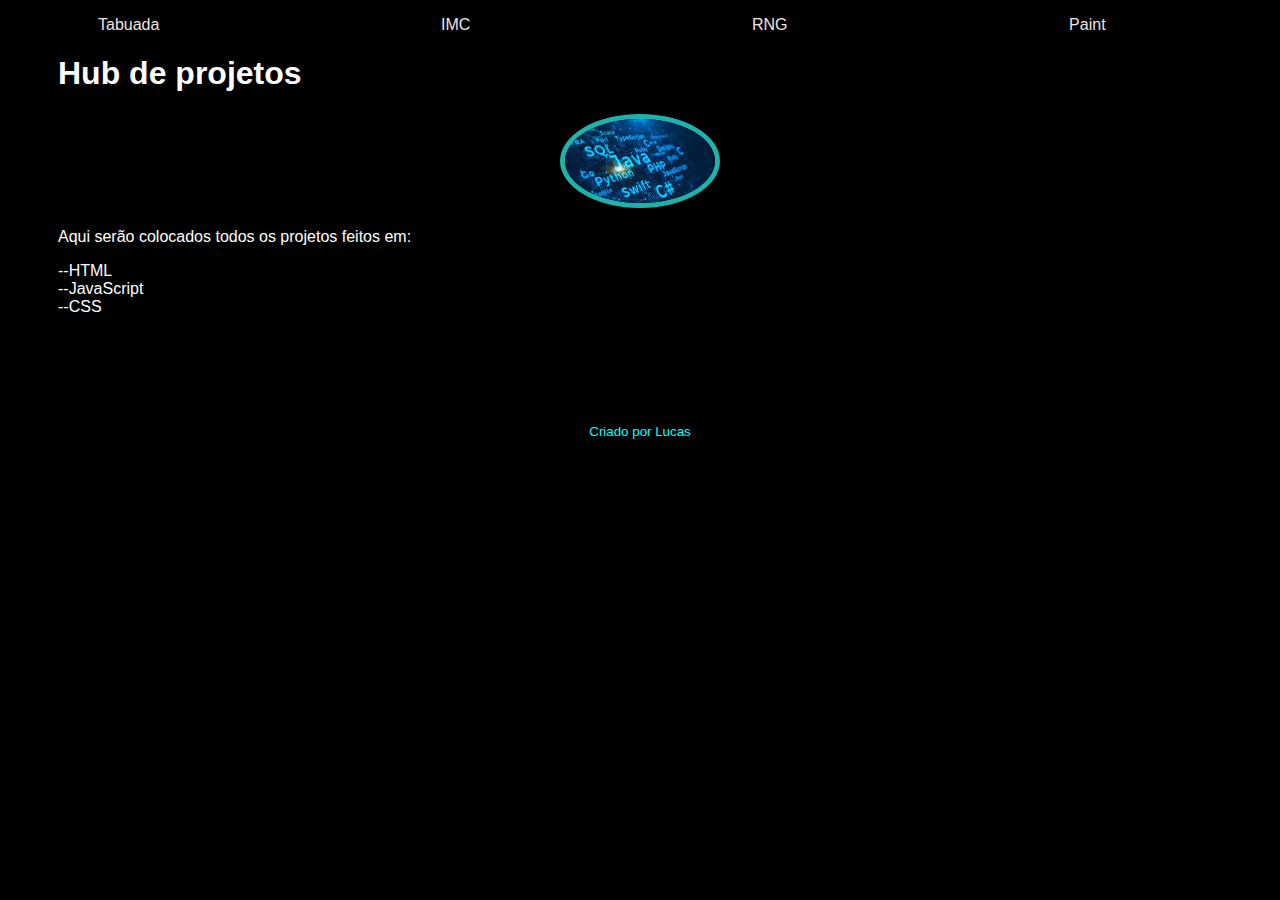
<file: projetos/index.html>
<!DOCTYPE html>

<html lang="pt-br">
<head>

    <meta charset="UTF-8">
    <meta name="viewport" content="width=device-width, initial-scale=1.0">
    <title>HUB PROJETOS</title>
    <link rel="stylesheet" href="./styles/style.css">
</head>
<body>
    <div class="espaçamento">
    <nav>
        <ul>
<li><a href="tabuadaref.html">Tabuada</a></li>
<li><a href="IMC.html">IMC</a></li>
<li><a href="RNG.html">RNG</a></li>  
<li><a href="paint.html">Paint</a></li>     
        </ul> 
    </nav>
    <header>
        <h1>Hub de projetos</h1>
    </header>
    <div class="center"><img src="./img/prog.jpg" alt=""></div>
    <main>
        <article>
            <p>Aqui serão colocados todos os projetos feitos em: </p>
          
                --HTML<br>
                --JavaScript <br>
                --CSS<br>
          
            <br><br><br><br><br><br>

        </article>
    </main>
    <footer>
        Criado por Lucas 
    </footer>
    </div>
</body>
</html>
<script>
    var tela = document.querySelector("canvas")
	var pincel = tela.getContext("2d")
	pincel.fillStyle = "gray"
	pincel.fillRect(0, 0, 6000, 4000)
</script>
</file>
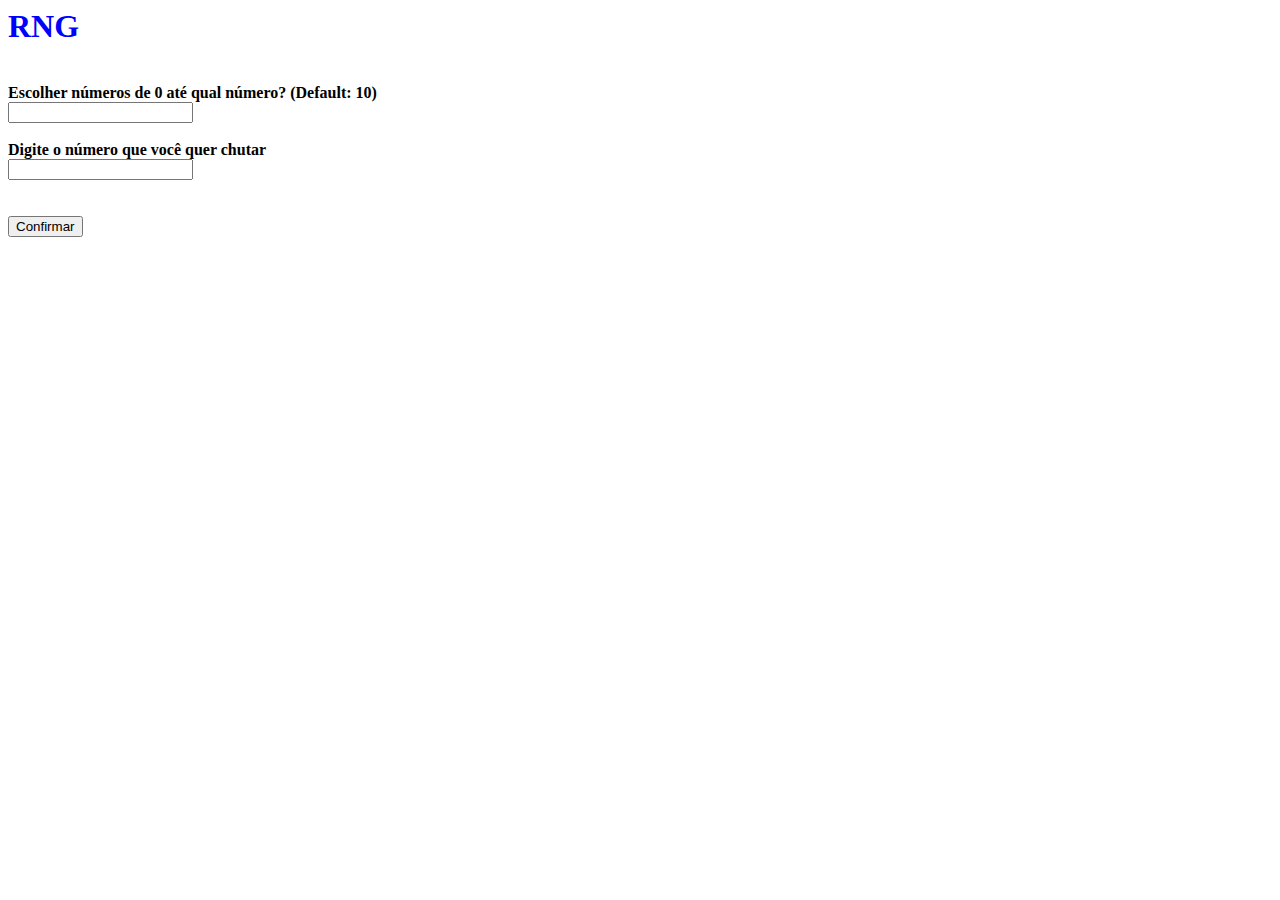
<file: projetos/RNG.html>
<script>

function PularLinha(){
		document.write("<br>");
	}
function Escrever(escrevendo){
		document.write(escrevendo);PularLinha();PularLinha();
	}
function EscreverSemPular(escrevendo2){
	document.write(escrevendo2)
}

document.write("<font color=\"blue\"><h1><b>RNG</b></h1></font>")


</script>

<html>
<br>
<b>Escolher números de 0 até qual número? (Default: 10)</b>
<br>
 <input id="textinput2" name="textinput2" value="" type="text">
   
<br><br>
<b>Digite o número que você quer chutar</b>
<br>

   <input id="textinput" name="textinput" value="" type="text">

<br><br><br>

   <button onclick="enviar()">Confirmar</button>


   <script>

function isNumber(n) {
    return !isNaN(parseFloat(n)) && isFinite(n);
}

   	 var Ndigitado = 0
   	 var multiplier 
    function enviar(){
    	multiplier = document.getElementById("textinput2").value;
        Ndigitado = document.getElementById("textinput").value;
        
        if (!isNumber(multiplier)){
        	Escrever ("Oie")
        	multiplier = 10
        }
        var Ncerto = Math.round(Math.random()*multiplier)

        if (Ndigitado == Ncerto){
        	Escrever ("Acertou misarivi")
        }

        else if (isNaN(Ndigitado))
        	Escrever ("Apenas números aqui!")

        else if ((Ndigitado<0) || (Ndigitado > multiplier))
        	Escrever ("Escolha apenas números entre 0 e "+multiplier)

        else {
        	Escrever ("Errrrouuuu!")
        	Escrever ("O certo era: "+Ncerto)
        }


    }


   </script>
</html>
</file>
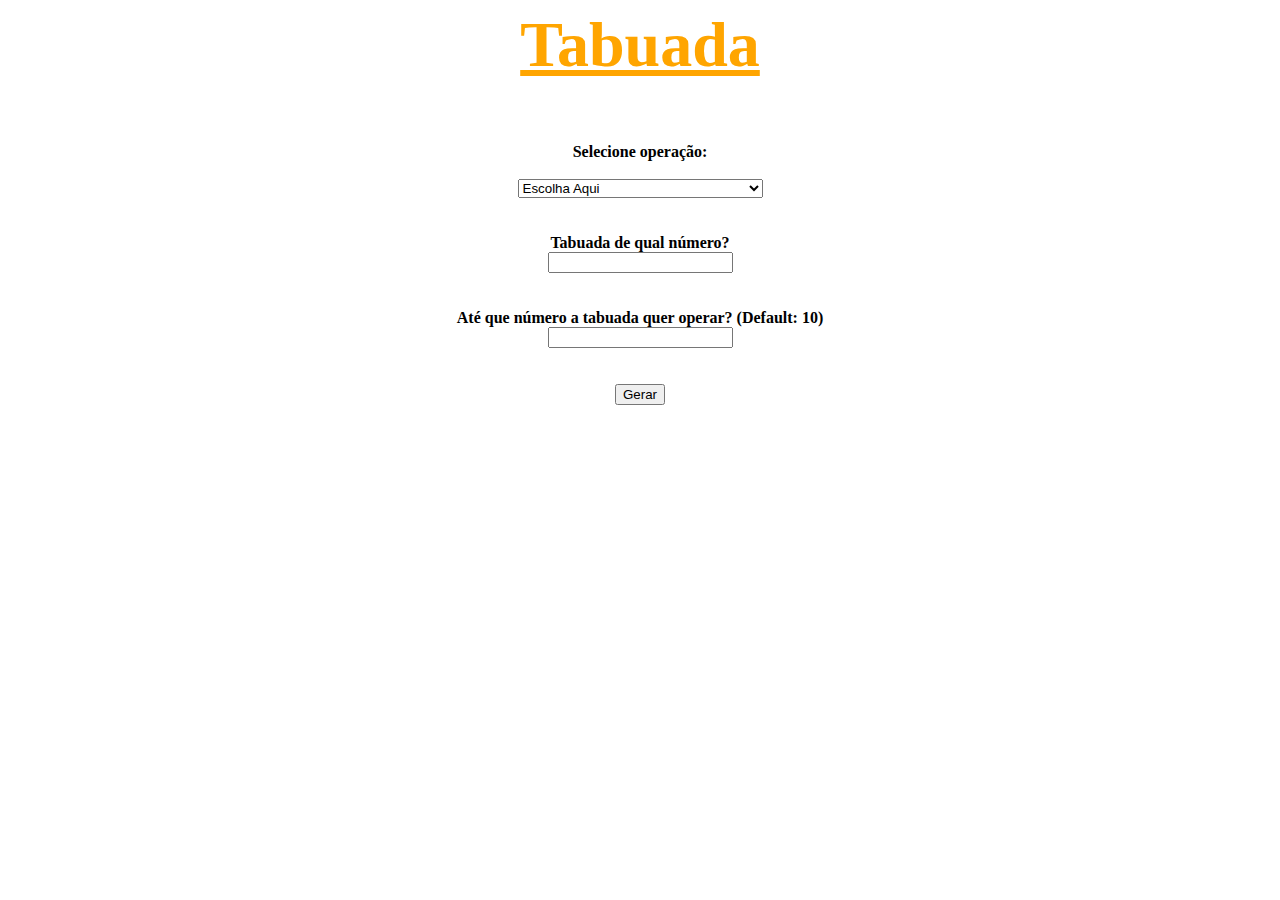
<file: projetos/tabuadaref.html>
<script>
acertou()
function acertou(){
	document.write ("<html>")
	document.write ("<body>")
	document.write ("<style>")
	document.write ("div.a {")
	document.write ("	text-align: center;")
	document.write ("}")
	document.write ("div.a {")
	document.write ("	text-align: center;")
	document.write ("}")
	document.write ("</style>")

	document.write ("<div class=\"a\">")

	document.write ("<h1><font color=\"orange\"><h1><b><u>Tabuada</u></b></h1></font></h1>")
	document.write ("<br>")
	document.write ("<b>Selecione operação:</b><br><br>")

	document.write ("<select id=\"operação\" name=\"operação\">")
	document.write ("    <option value=\"soma\">Soma</option>")
	document.write ("    <option value=\"divisão2\">Divisão(Número escolhido / Tabuada)</option>")
	document.write ("    <option value=\"divisão1\">Divisão(Tabuada / Número escolhido)</option>")
	document.write ("    <option value=\"multiplicação\">Multiplicação</option>")
	document.write ("    <option value=\"subtração\">Subtração</option>")
	document.write ("    <option value=\"Escolha Aqui\"selected>Escolha Aqui</option>")
	document.write ("</select>")

	document.write ("<br><br><br>	")
	document.write ("<b>Tabuada de qual número?</b><br>")

	document.write (" <input id=\"textinput\" type=\"Number\">")

	document.write ("<br><br><br>")

	document.write ("<b>Até que número a tabuada quer operar? (Default: 10)</b><br>")
	document.write (" <input type=\"Number\" id=\"textinput2\">")

	document.write ("<br><br><br>")

	document.write ("<button onclick=\"enviar()\">Gerar</button>")

	document.write ("<br><br><br>")


	document.write ("</div>")
	document.write ("</html>")
	document.write ("</body>")
}

function PularLinha(){
	document.write("<br>");
}

function Escrever(escrevendo){
	document.write(escrevendo);PularLinha();PularLinha();
}
function EscreverSemPular(escrevendo2){
	document.write(escrevendo2)
}
function isNumber(n) {
    return !isNaN(parseFloat(n)) && isFinite(n);
}
var mult = 0
var mult2 = 10
var max = 10



 function enviar(){
 	mlt = parseFloat(document.getElementById("textinput").value)
	max = document.getElementById("textinput2").value
        
const select =document.querySelector("#operação")
var valor = select.value

if (valor == "soma")
	calculoSOMA ()
else if (valor == "multiplicação")
	calculoMULT()
else if (valor == "divisão1"){
	calculoDIV1()
}
else if (valor == "subtração"){
	calculoSUBTRACAO()
}
else if (valor == "divisão2"){
	calculoDIV2()

}


function calculoMULT(){
	if (max==0){
		max = 10
	        }
	document.write("<font color=\"orange\"><h1><b><u>Tabuada</u></b></h1></font>")
	while(mult <= max){
		Escrever("<b>Tabuada------>   </b>"+"<b>(</b>"+mult+"<b> * </b>"+mlt +"<b> = </b>"+mult*mlt+"<b>)</b>")
		mult ++
	}
}

function calculoSOMA(){
	if (max==0)
		max = 10
    

	document.write("<font color=\"orange\"><h1><b>Tabuada</b></h1></font>")
	while(mult <= max){
		Escrever("<b>Tabuada------>   </b>"+"<b>(</b>"+mult+"<b> + </b>"+mlt +"<b> = </b>"+ (mult+mlt) +"<b>)</b>")
		mult++
	}
}
function calculoDIV1(){
if (max==0){
max = 10
        }

document.write("<font color=\"orange\"><h1><b>Tabuada</b></h1></font>")
while(mult <= max){
	Escrever("<b>Tabuada------>   </b>"+"<b>(</b>"+mult+"<b> / </b>"+mlt +"<b> = </b>"+ (mult/mlt) +"<b>)</b>")
mult++
}
}


function calculoDIV2(){
if (max==0){
max = 10
        }

document.write("<font color=\"orange\"><h1><b>Tabuada</b></h1></font>")
while(mult <= max){
	Escrever("<b>Tabuada------>   </b>"+"<b>(</b>"+mlt+"<b> / </b>"+ mult +"<b> = </b>"+ (mlt/mult) +"<b>)</b>")
mult++
}
}


function calculoSUBTRACAO(){
if (max==0){
max = 10
        }

document.write("<font color=\"orange\"><h1><b>Tabuada</b></h1></font>")
while(mult <= max){
	Escrever("<b>Tabuada------>   </b>"+"<b>(</b>"+mult+"<b> - </b>"+mlt +"<b> = </b>"+ (mult-mlt) +"<b>)</b>")
mult++
}
}
}
</script>
</file>
<file: projetos/styles/style.css>
body {
    color: white;
    background-color: black;
    font-family: Arial, Helvetica, sans-serif;
}
h1 {
    color: rgb(255, 255, 255);
}
h2 {
    color: darkred;
}

ul {
    display: flex;
    list-style-type: none;
    justify-content: space-between;
    align-items: center;
    margin-right: 10%;
}
a {
    color: rgb(239, 227, 227);
    text-decoration: none;
}
img{
    width: 150px;
    height: 150;
    border-radius: 90%;
    border: 5px solid lightseagreen;
}
.center {
    text-align: center;
}
footer{
    display: flex;
    justify-content:center;
    color: cyan;
    font-size: smaller;
}
.espaçamento{
    padding: 0px 50px;
}
nav a:hover{
    color: rgb(225, 105, 105)        ;
}
</file>
